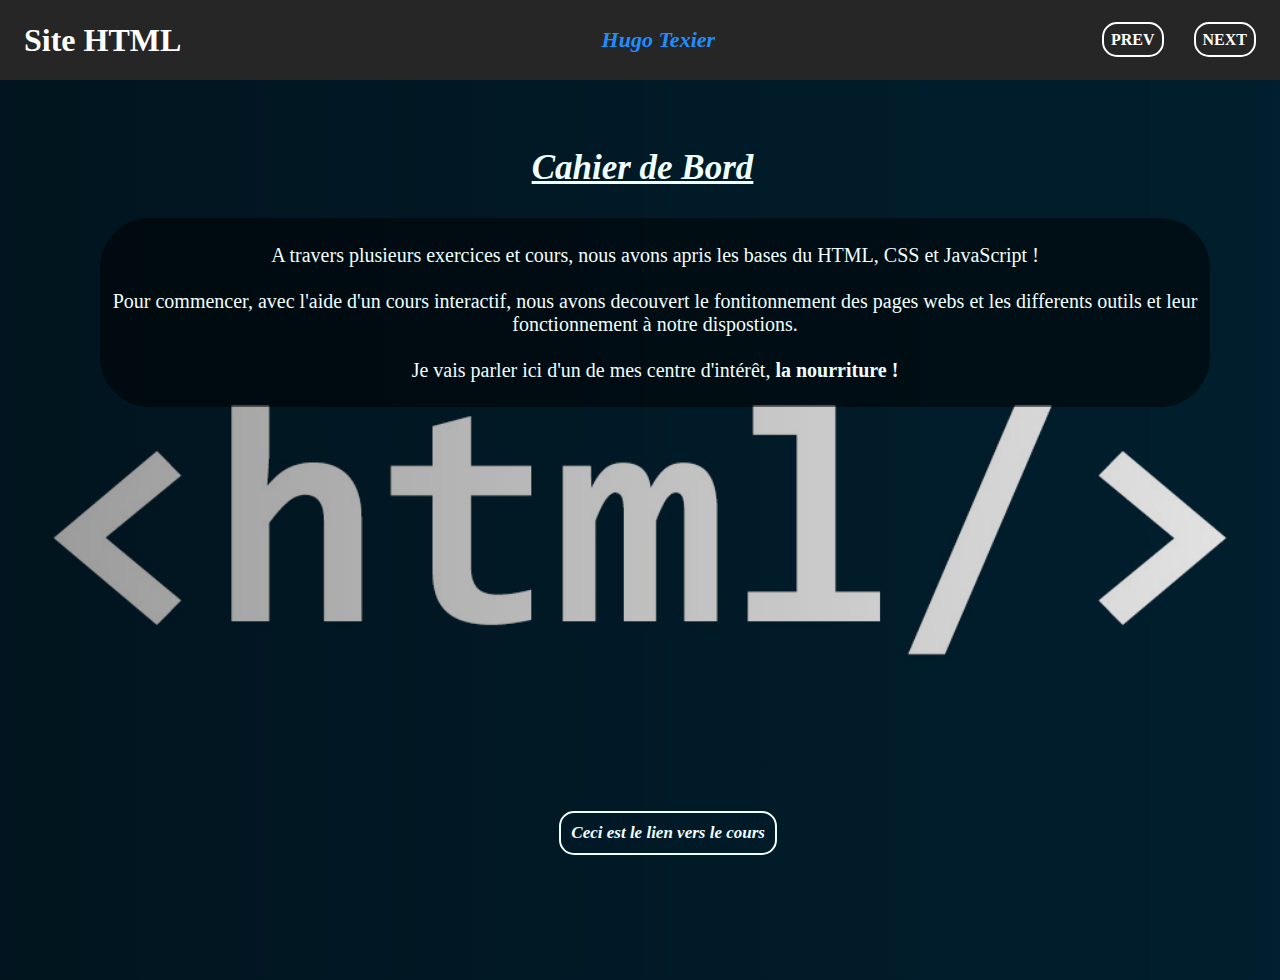
<file: index.html>
<!DOCTYPE html>
<html lang="fr">

<head>

  <meta charset="UTF-8">
  <meta http-equiv="X-UA-Compatible" content="IE=edge">
  <meta name="viewport" content="width=device-width, initial-scale=1.0">
  <link rel="stylesheet" href="styles.css">

  <title>HTML Site Nsi</title>

</head>

<body>

  <header>
    <nav class="navbar">
      <a href="index.html" class="nav-branding">Site HTML</a>
      <ul class="nav-menu">
        <li class="p1">
          <p>Hugo Texier</p>
        </li>
        <li class="nav-item">
          <a href="index.html" class="previous1">PREV</a>
        </li>
        <li class="nav-item">
          <a href="food1.html" class="next1">NEXT</a>
        </li>
      </ul>
    </nav>
  </header>

  <div class="hero1">
    <div>
      <p class="content_title">Cahier de Bord</p>
      <p class="content_main"><br>A travers plusieurs exercices et cours, nous avons apris les bases du HTML, CSS et JavaScript !
        <br><br>Pour commencer, avec l'aide d'un cours interactif, nous avons decouvert le fontitonnement des pages webs et les differents outils et leur fonctionnement à notre dispostions.
        <br><br>Je vais parler ici d'un de mes centre d'intérêt, <strong>la nourriture !</strong><br><br></p>
      <div class="div1"><a href="https://betinasabrina.github.io/nsi-1ere-web/" target="_blank"><button class="links">Ceci est le lien vers le cours</button></a></div>
    </div>
  </div>
</body>

</html>
</file>
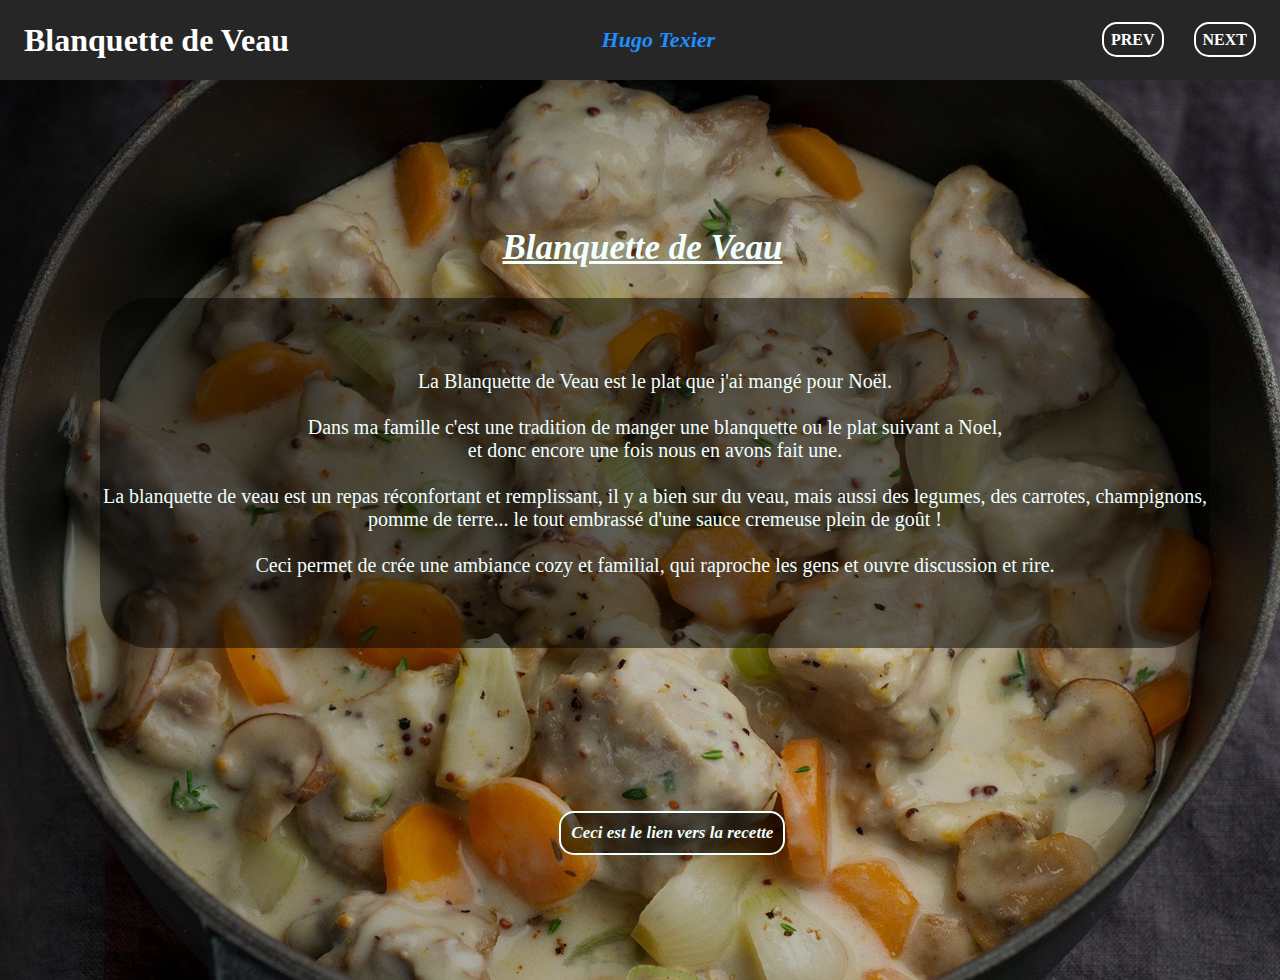
<file: food1.html>
<!DOCTYPE html>
<html lang="fr">

<head>

  <meta charset="UTF-8">
  <meta http-equiv="X-UA-Compatible" content="IE=edge">
  <meta name="viewport" content="width=device-width, initial-scale=1.0">
  <link rel="stylesheet" href="styles.css">

  <title>HTML Site Nsi</title>

</head>

<body>

  <header>
    <nav class="navbar">
      <a href="index.html" class="nav-branding">Blanquette de Veau</a>
      <ul class="nav-menu">
        <li class="p1">
          <p>Hugo Texier</p>
        </li>
        <li class="nav-item">
          <a href="index.html" class="previous1">PREV</a>
        </li>
        <li class="nav-item">
          <a href="food2.html" class="next1">NEXT</a>
        </li>
      </ul>
    </nav>
  </header>
  
  <div class="hero2">
    <div>
      <p class="content_title"><br><br>Blanquette de Veau</p>
      <p class="content_main"><br><br><br>La Blanquette de Veau est le plat que j'ai mangé pour Noël.
        <br><br> Dans ma famille c'est une tradition de manger une blanquette ou le plat suivant a Noel, 
        <br> et donc encore une fois nous en avons fait une.
        <br><br> La blanquette de veau est un repas réconfortant et remplissant, il y a bien sur du veau, mais aussi des legumes, des carrotes, champignons, pomme de terre... le tout embrassé d'une sauce cremeuse plein de goût !
        <br><br> Ceci permet de crée une ambiance cozy et familial, qui raproche les gens et ouvre discussion et rire.<br><br><br><br></p>
    </div>
  </div>
  <div class="div1"><a href="https://www.ricardocuisine.com/recettes/2288-blanquette-de-veau" target="_blank"><button class="links1">Ceci est le lien vers la recette</button></a></div>

</body>

</html>
</file>
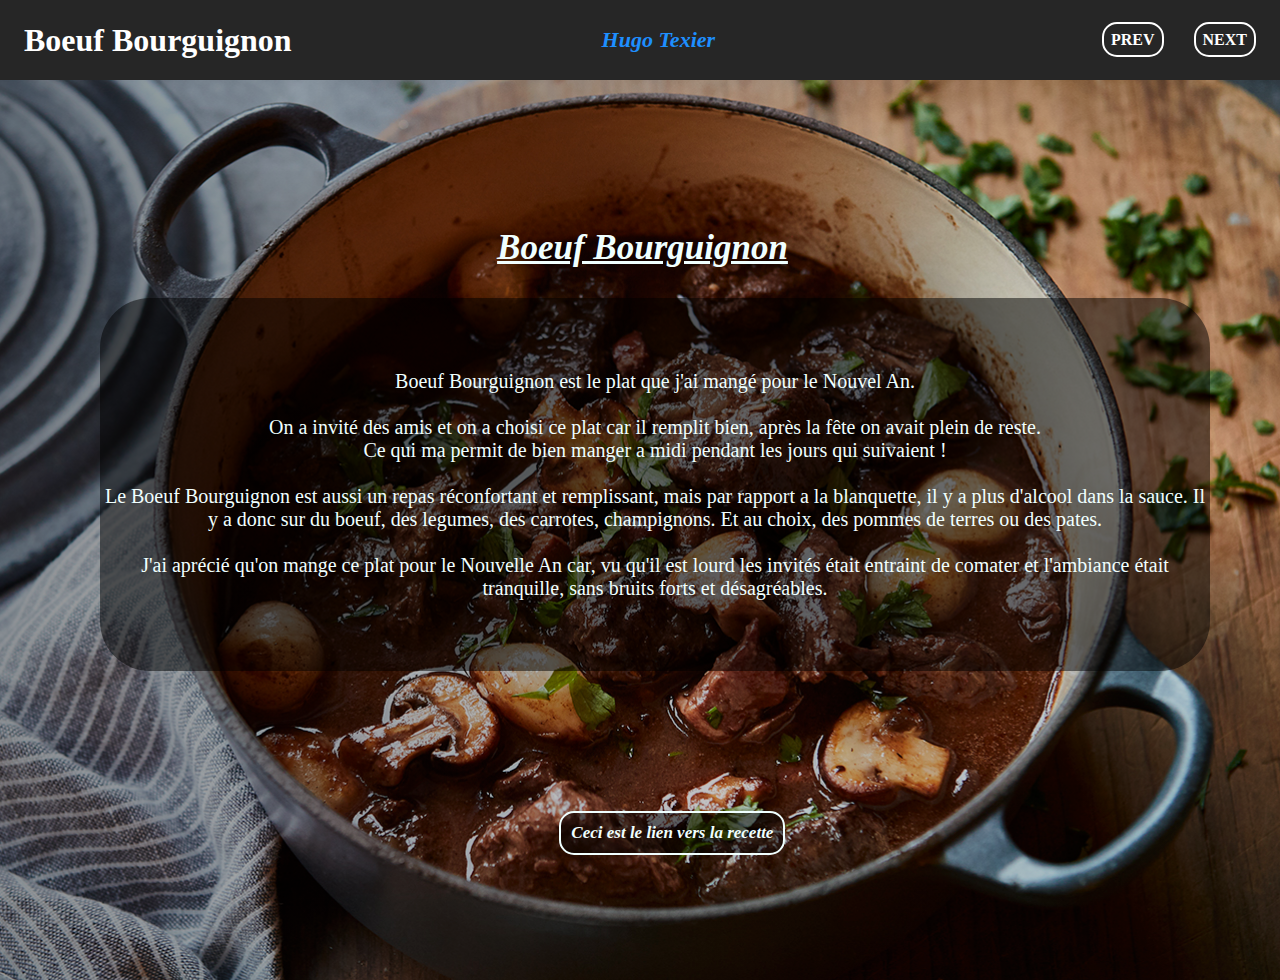
<file: food2.html>
<!DOCTYPE html>
<html lang="fr">

<head>

  <meta charset="UTF-8">
  <meta http-equiv="X-UA-Compatible" content="IE=edge">
  <meta name="viewport" content="width=device-width, initial-scale=1.0">
  <link rel="stylesheet" href="styles.css">

  <title>HTML Site Nsi</title>

</head>

<body>

  <header>
    <nav class="navbar">
      <a href="index.html" class="nav-branding">Boeuf Bourguignon</a>
      <ul class="nav-menu">
        <li class="p1">
          <p>Hugo Texier</p>
        </li>
        <li class="nav-item">
          <a href="food1.html" class="previous1">PREV</a>
        </li>
        <li class="nav-item">
          <a href="End.html" class="next1">NEXT</a>
        </li>
      </ul>
    </nav>
  </header>

  <div class="hero3">
    <div>
      <p class="content_title"><br><br>Boeuf Bourguignon</p>
      <p class="content_main"><br><br><br>Boeuf Bourguignon est le plat que j'ai mangé pour le Nouvel An.
        <br><br> On a invité des amis et on a choisi ce plat car il remplit bien, après la fête on avait plein de reste. 
        <br> Ce qui ma permit de bien manger a midi pendant les jours qui suivaient !
        <br><br> Le Boeuf Bourguignon est aussi un repas réconfortant et remplissant, mais par rapport a la blanquette, il y a plus d'alcool dans la sauce. Il y a donc sur du boeuf, des legumes, des carrotes, champignons. Et au choix, des pommes de terres ou des pates. 
        <br><br> J'ai aprécié qu'on mange ce plat pour le Nouvelle An car, vu qu'il est lourd les invités était entraint de comater et l'ambiance était tranquille, 
        sans bruits forts et désagréables.<br><br><br><br></p>
  </div>
  <div class="div1"><a href="https://www.ricardocuisine.com/en/recipes/7859-beef-bourguignon-the-best" target="_blank"><button class="links2">Ceci est le lien vers la recette</button></a></div>

</body>

</html>
</file>
<file: styles.css>
*{
  padding: 0;
  margin: 0;
  box-sizing: border-box;
}

body {
  background-color: rgb(62, 62, 62);
}

header{
  background-color: rgb(38, 38, 38);
}

li{
  list-style: none;
}

a{
  color: #fff;
  text-decoration: none;
}

.hero1 {
  background: linear-gradient(to right, rgba(0,0,0,0.4), 
  rgba(0,0,0,0.1)), url('./images/html.jpg');
  height: 100vh;
  background-position: center;
  background-size: cover;
  padding: 0.5rem calc((100vw - 1200px) / 2);
  display: flex;
  justify-content: flex-start;
}

.hero2 {
  background: linear-gradient(to right, rgba(0,0,0,0.4), 
  rgba(0,0,0,0.1)), url('./images/veau.jpg');
  height: 100vh;
  background-position: center;
  background-size: cover;
  padding: 0.5rem calc((100vw - 1200px) / 2);
  display: flex;
  justify-content: flex-start;
}

.hero3 {
  background: linear-gradient(to right, rgba(0,0,0,0.4), 
  rgba(0,0,0,0.1)), url('./images/boeuf.jpg');
  height: 100vh;
  background-position: center;
  background-size: cover;
  padding: 0.5rem calc((100vw - 1200px) / 2);
  display: flex;
  justify-content: flex-start;
}

.hero4 {
  background: linear-gradient(to right, rgba(0,0,0,0.4), 
  rgba(0,0,0,0.1)), url('./images/red.jpg');
  height: 100vh;
  background-position: center;
  background-size: cover;
  padding: 0.5rem calc((100vw - 1200px) / 2);
  display: flex;
  justify-content: flex-start;
}

.h1{
  font-size: 50px;
  font-weight: bold;
  color: rgba(156, 138, 236, 0.61);
}

.p1{
  font-size: 22px;
  font-style: italic;
  font-weight: bold;
  color: rgb(30, 143, 255);
  position: absolute;
  left: 47%;
}

.content_title{
  font-size: 35px;
  text-align: center;
  color: azure;
  margin: 45px;
  margin-bottom: 20px;
  margin-left: 50px;
  margin-top: 60px;
  font-weight: bolder;
  font-style: italic;
  text-decoration: underline;
  font-family: Georgia, 'Times New Roman', Times, serif
}

.content_main{
  font-size: 20px;
  text-align: center;
  margin: 30px;
  margin-left: 60px;
  padding: 2.5px;
  color: azure;
  background-color: rgba(0, 0, 0, 0.5);
  border-radius: 50px;
  font-family: Georgia, 'Times New Roman', Times, serif
}

.div1{
  position: absolute;
  bottom: 5%;
  left: 43.7%;
}

.links{
  font-size: 17px;
  font-weight: bold;
  color: azure;
  background-color: rgba(0, 0, 0, 0);
  border: solid azure;
  border-width: 2.3px;
  border-radius: 15px;
  padding: 10px;
  font-style: italic;
  font-family: Georgia, 'Times New Roman', Times, serif;
}

.links:hover{
  border-color: dodgerblue;
  color: dodgerblue;
  transition: 0.3s ease;
}

.links1{
  font-size: 17px;
  font-weight: bold;
  color: azure;
  background-color: rgba(0, 0, 0, 0.5);
  border: solid azure;
  border-width: 2.3px;
  border-radius: 15px;
  padding: 10px;
  font-style: italic;
  font-family: Georgia, 'Times New Roman', Times, serif;
}

.links1:hover{
  border-color: dodgerblue;
  color: dodgerblue;
  transition: 0.3s ease;
}

.links2{
  font-size: 17px;
  font-weight: bold;
  color: azure;
  background-color: rgba(0, 0, 0, 0.5);
  border: solid azure;
  border-width: 2.3px;
  border-radius: 15px;
  padding: 10px;
  font-style: italic;
  font-family: Georgia, 'Times New Roman', Times, serif;
}

.links2:hover{
  border-color: dodgerblue;
  color: dodgerblue;
  transition: 0.3s ease;
}



.navbar{
  min-height: 80px;
  display: flex;
  justify-content: space-between;
  align-items: center;
  padding: 0 24px;
}

.nav-branding{
  font-size: 2rem;
  text-decoration: none;
  font-weight: bold;
}

.nav-branding:hover{
  color: dodgerblue;
  transition: 0.3s ease;
}

.nav-menu {
  display: flex;
  justify-content: space-between;
  align-items: center;
  gap: 10px;
}

.previous1 {
  background-color: rgba(0, 0, 0, 0);
  text-decoration: none;
  font-weight: bold;
  color: rgb(255, 255, 255);
  border-color: #fff;
  border-width: 2.3px;
  border-style: solid;
  border-radius: 15px;
  height: 60%; 
  padding: 7px;
}

.previous1:hover {
  cursor: pointer;
  color: dodgerblue;
  border-color: dodgerblue;
  transition: 0.3s ease;
}

.previous1:active {
  opacity: 0.6;
}

.next1 {
  color: rgb(255, 255, 255);
  border-color: #fff;
  font-weight: bold;
  border-width: 2.3px;
  border-style: solid;
  border-radius: 15px;
  margin-left: 20px; 
  padding: 7px;
  height: 60%;
  text-decoration: none;
  background-color: rgba(0, 0, 0, 0);
}

.next1:hover {
  cursor: pointer;
  color: dodgerblue;
  border-color: dodgerblue;
  transition: 0.3s ease;
}

.next1:active {
  opacity: 0.6;
}

.previous2 {
  background-color: rgba(0, 0, 0, 0);
  text-decoration: none;
  font-weight: bold;
  color: rgb(255, 255, 255);
  border-color: #fff;
  border-width: 2.3px;
  border-style: solid;
  border-radius: 14px;
  margin-top: 250px; 
  padding: 7px;
}

.previous2:hover {
  cursor: pointer;
  color: dodgerblue;
  border-color: dodgerblue;
  transition: 0.3s ease;
}

.previous2:active {
  opacity: 0.6;
}

.next2 {
  color: rgb(255, 255, 255);
  font-weight: bold;
  border-color: #fff;
  border-width: 2.3px;
  border-style: solid;
  border-radius: 14px;
  margin-left: 20px; 
  padding: 7px;
  margin-top: 250px; 
  text-decoration: none;
  background-color: rgba(0, 0, 0, 0);
}

.next2:hover {
  cursor: pointer;
  color: dodgerblue;
  border-color: dodgerblue;
  transition: 0.3s ease;
}

.next2:active {
  opacity: 0.6;
}

.previous3 {
  background-color: rgba(0, 0, 0, 0);
  text-decoration: none;
  font-weight: bold;
  color: rgb(255, 255, 255);
  border-color: #fff;
  border-width: 2.3px;
  border-style: solid;
  border-radius: 14px;
  padding: 7px;
  margin-top: 250px;
}

.previous3:hover {
  cursor: pointer;
  color: dodgerblue;
  border-color: dodgerblue;
  transition: 0.3s ease;
}

.previous3:active {
  opacity: 0.6;
}

.next3 {
  color: rgb(255, 255, 255);
  border-color: #fff;
  font-weight: bold;
  border-width: 2.3px;
  border-style: solid;
  border-radius: 14px;
  margin-left: 20px; 
  padding: 7px;
  text-decoration: none;
  background-color: rgba(0, 0, 0, 0);
  margin-top: 250px;
}

.next3:hover {
  cursor: pointer;
  color: dodgerblue;
  border-color: dodgerblue;
  transition: 0.3s ease;
}

.next3:active {
  opacity: 0.6;
}
</file>
